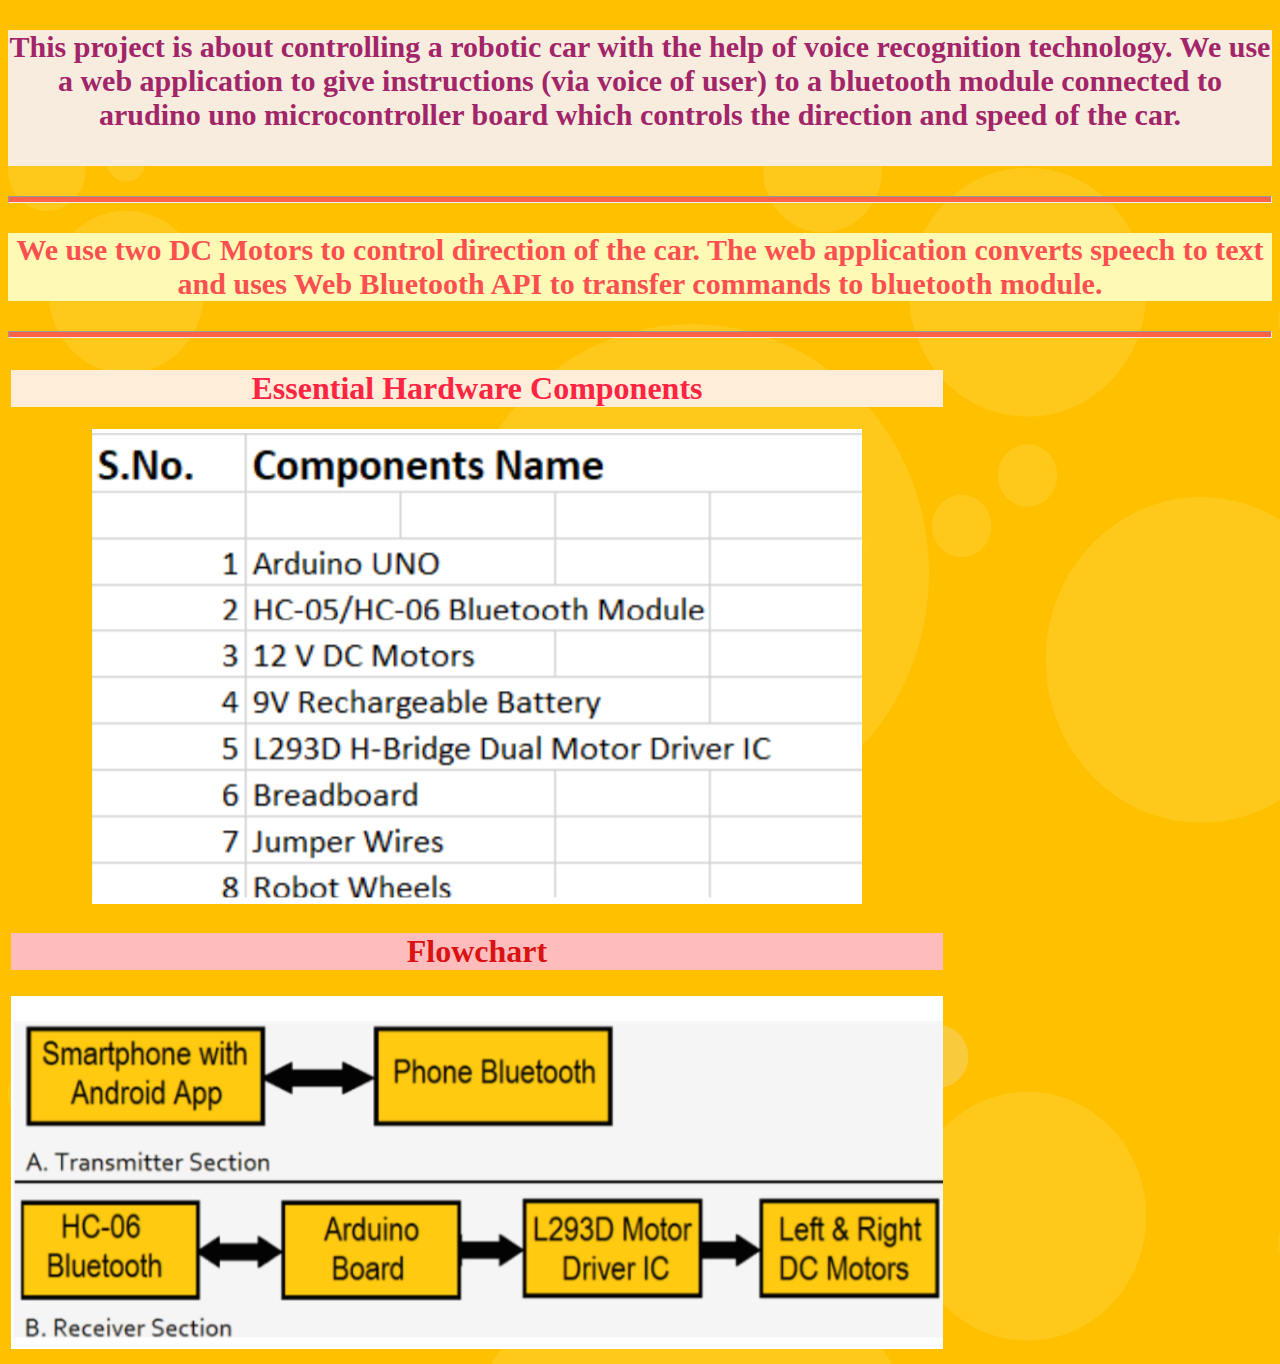
<file: VCC/about_project.html>
<!DOCTYPE html>
<html lang="en" dir="ltr">
  <head>
    <meta charset="utf-8">
    <title>Voice Controlled car 🔥</title>
    <link rel="stylesheet" href="about_project_styles.css">
    <link rel="shortcut icon" href="car.ico">
  </head>
  <body class="screen">
    <div class="part1">
      <h3 style="text-align:center;font-size:30px;color:#A12568">
        This project is about controlling a robotic car
        with the help of voice recognition
        technology. We use a web application to give
        instructions (via voice of user) to a
        bluetooth module connected to arudino uno
        microcontroller board which controls the
        direction and speed of the car.
        <br>
        <br>
      </h3>
    </div>

    <hr style="height:5px;background-color:Tomato">

    <div class="part2">
      <h3 style="text-align:center;font-size:30px;color:#FC4F4F">
        We use two DC Motors to control direction of the car.
        The web application converts speech to text and uses
        Web Bluetooth API to transfer commands to bluetooth
        module.
      </h3>
    </div>

    <hr style="height:5px;background-color:Tomato">

    <div class="part3">
      <table>
        <tr>
          <th>
            <h1 style="background-color:#FFEDDA;color:#FF2442;">Essential Hardware Components</h1>
            <img src="components.png" alt="essential_hardware">
          </th>
        </tr>
        <tr>
          <th>
            <h1 style="background-color:#FFBCBC;color:#DA1212;">Flowchart</h1>
          </th>
        </tr>
        <tr>
          <th>
            <img src="flowchart.png" alt="flowchart">
          </th>
        </tr>
      </table>
    </div>

  </body>
</html>
</file>
<file: VCC/about_project_styles.css>
.part1{
   background-color:#F7ECDE;
}
.screen{
  background-image: url("background.png");
}
.part2{
  background-color:#FFF9B6;
}
</file>
